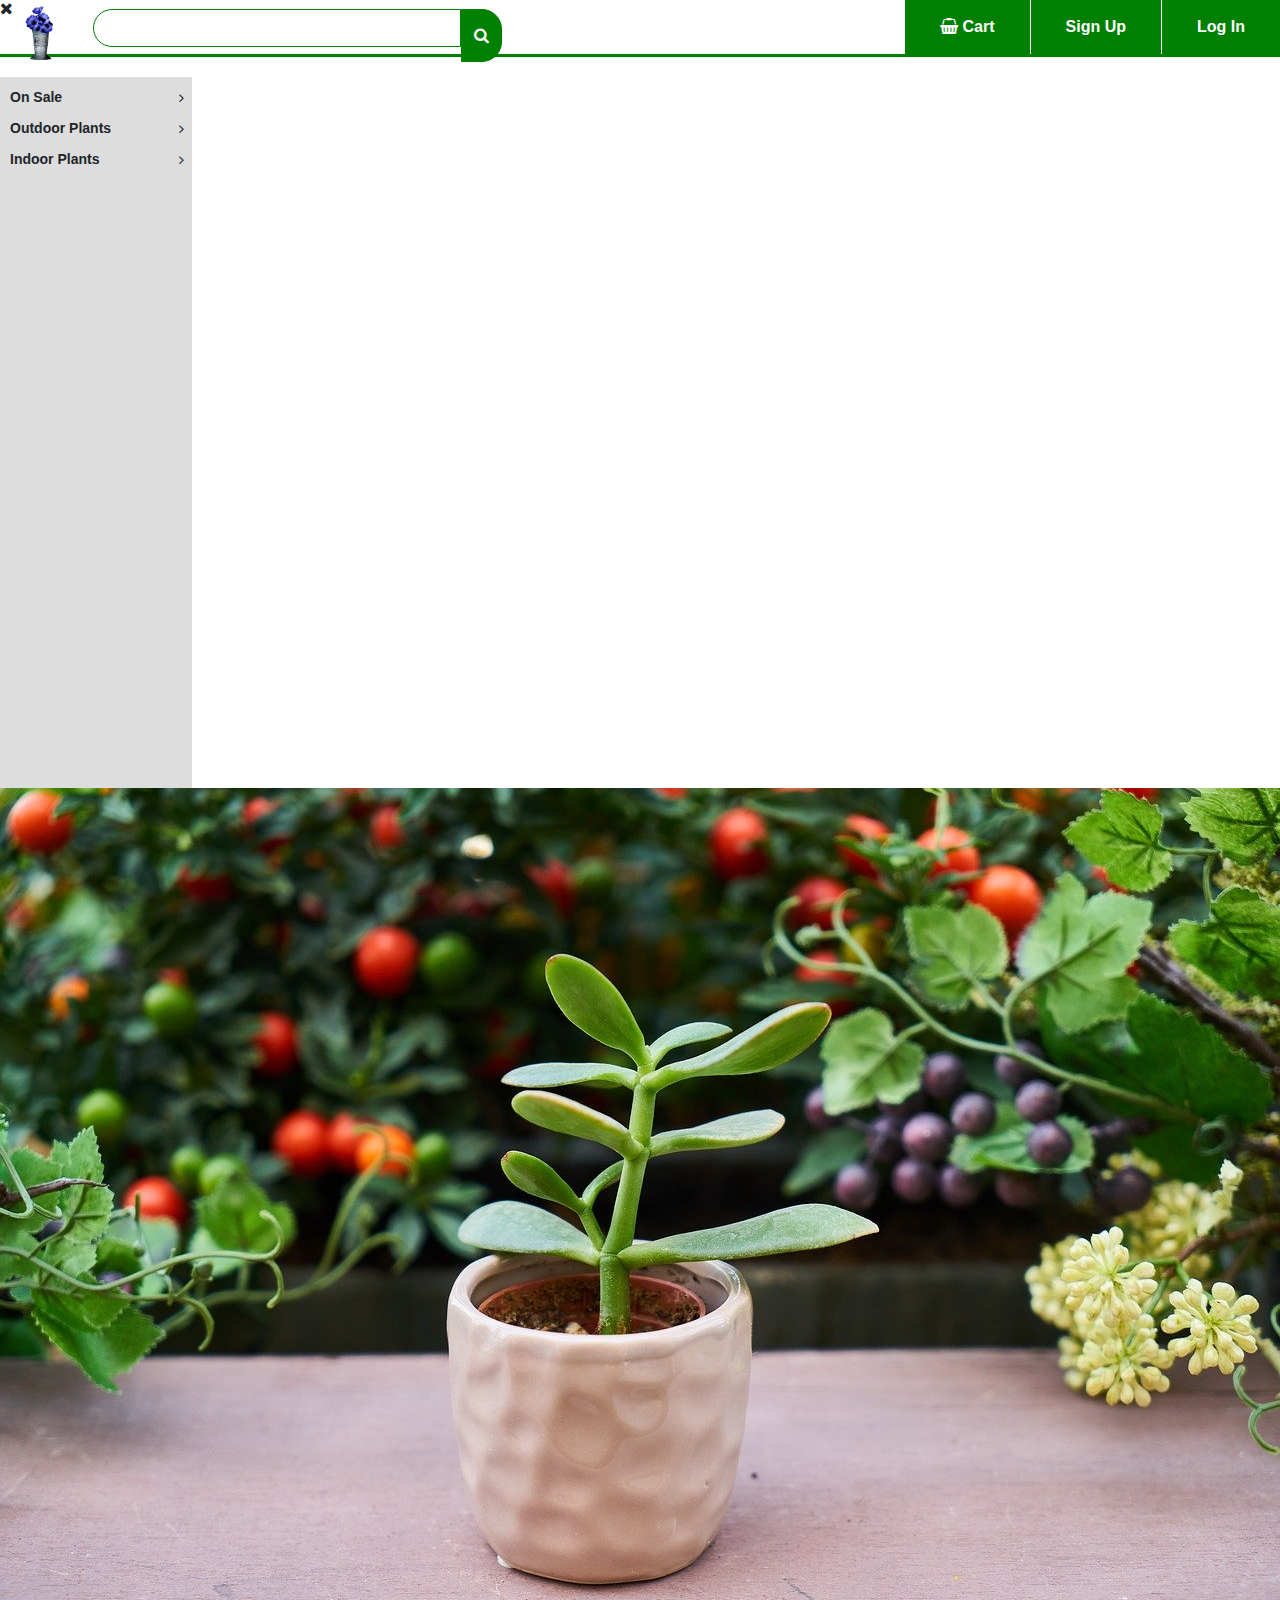
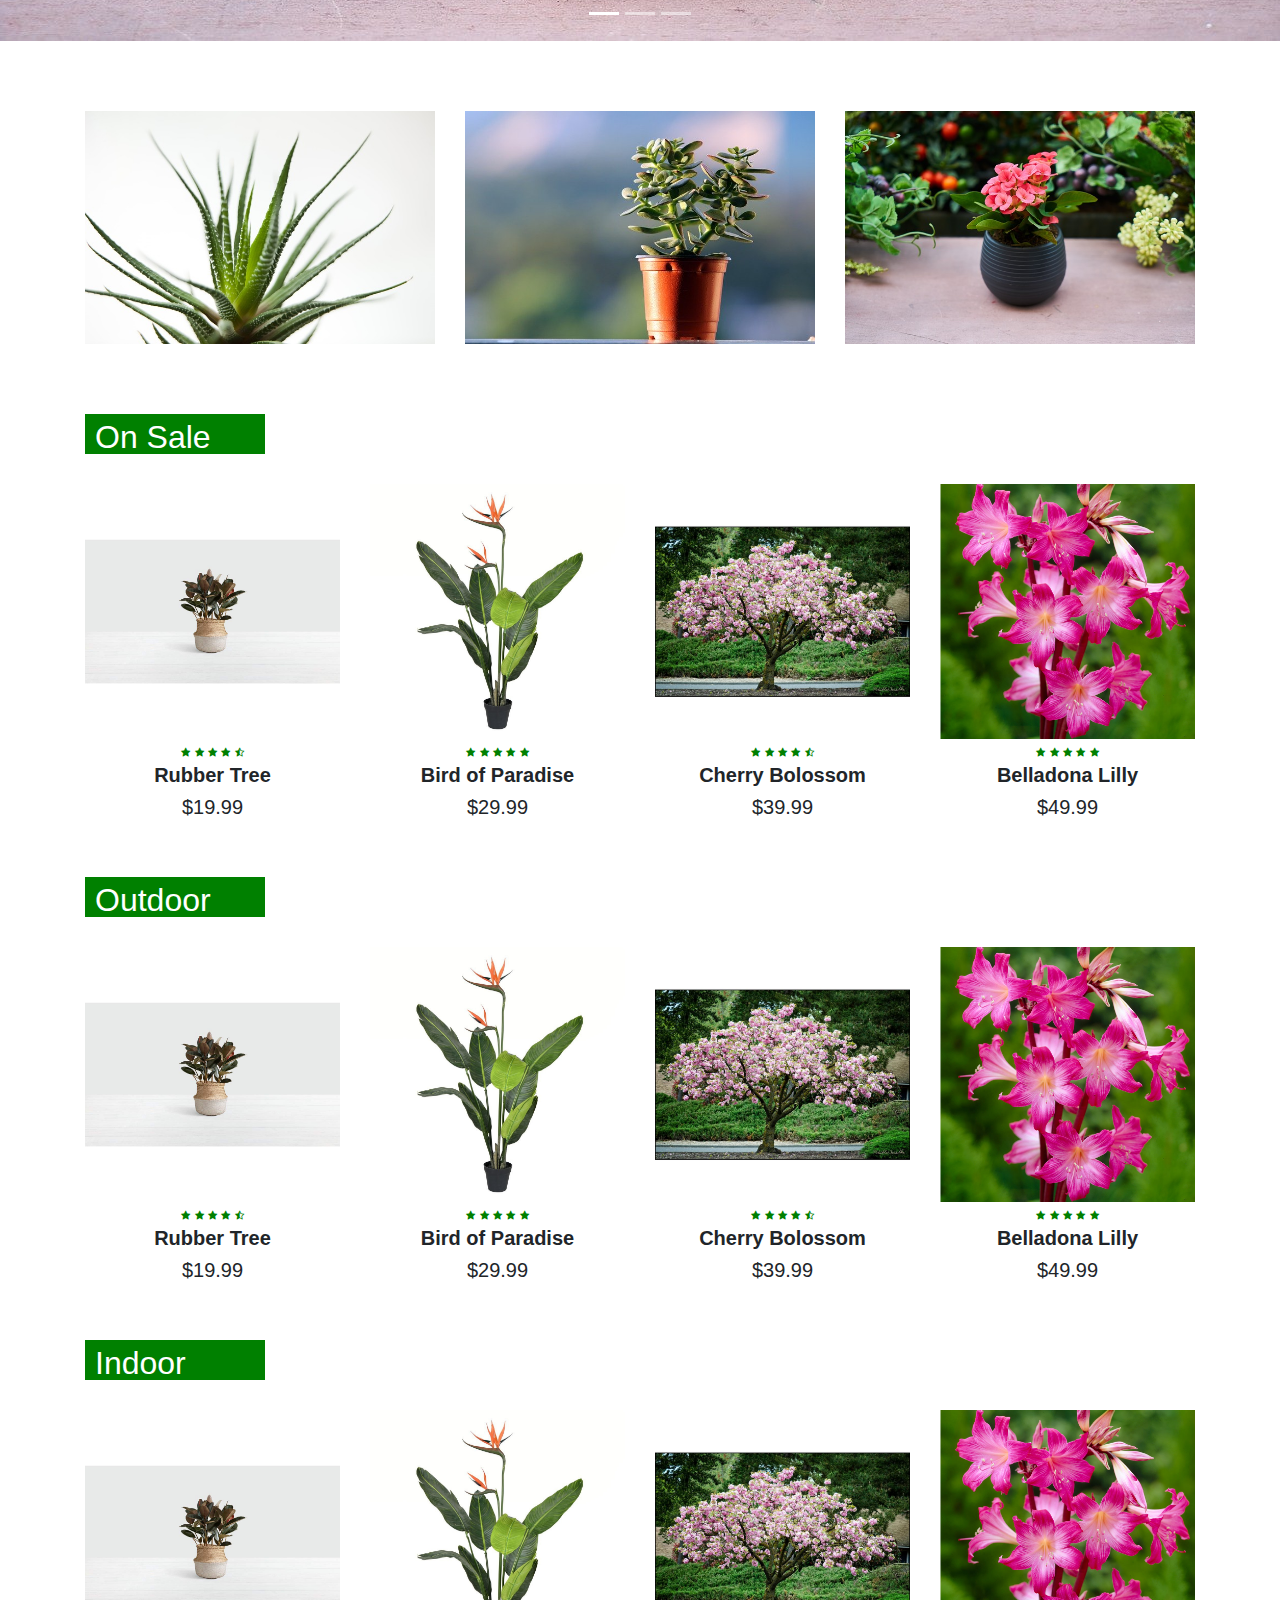
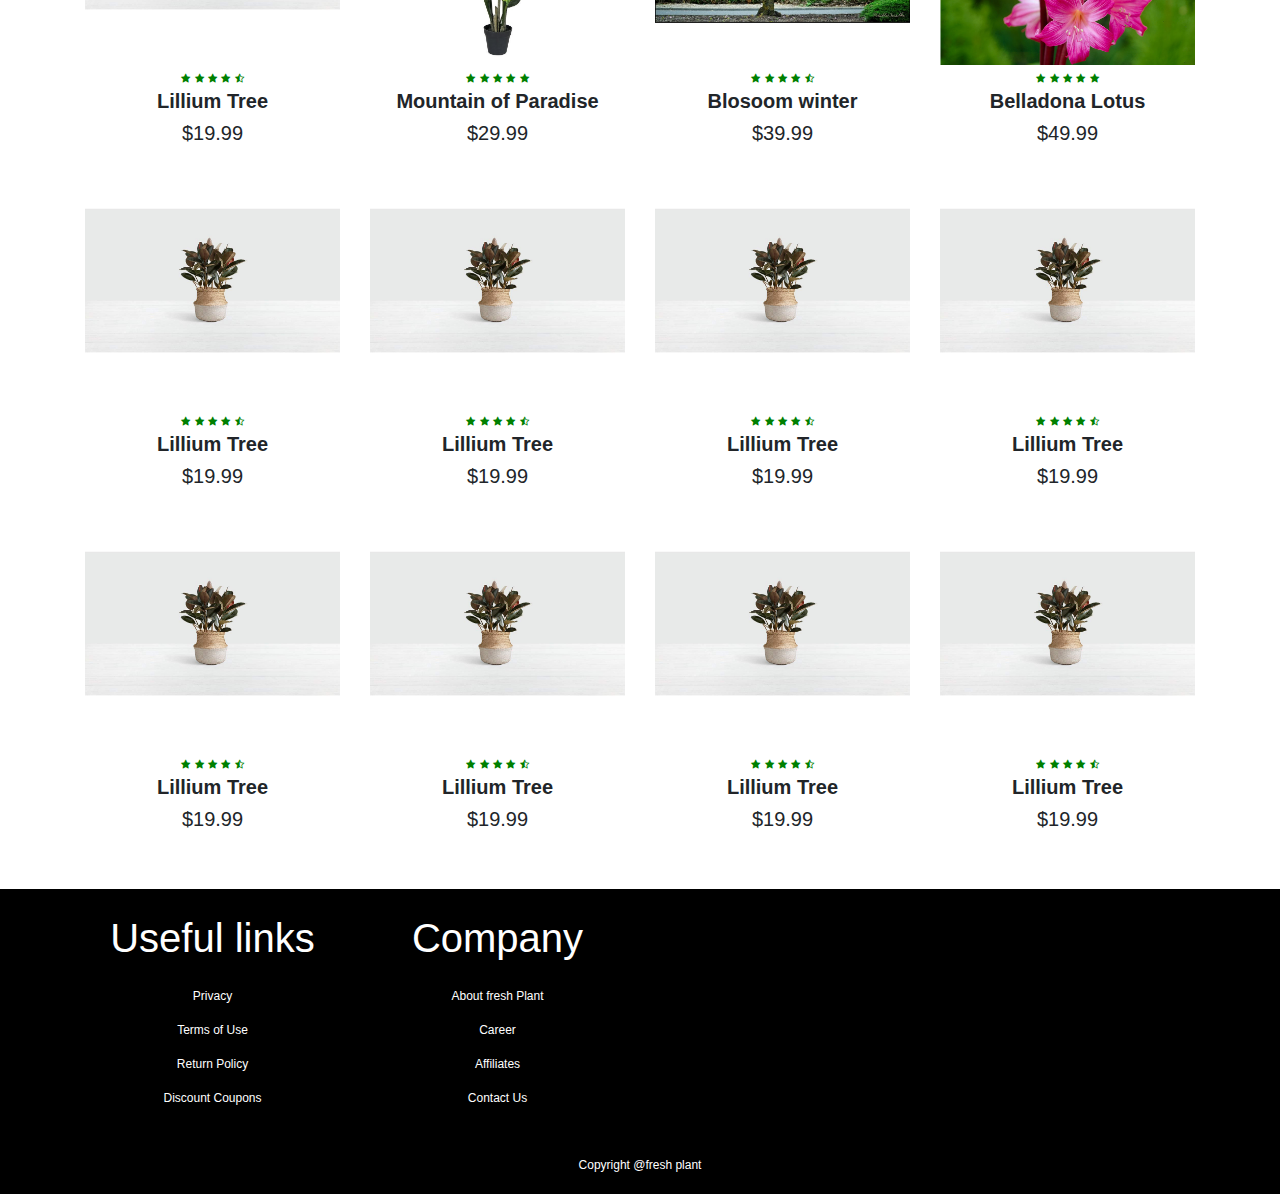
<file: AnamtaProject/index.html>
<html> 
<head>
<title>Fresh Plant </title>
<link rel="stylesheet" href="style.css">
<link rel="stylesheet" href="https://stackpath.bootstrapcdn.com/bootstrap/4.4.1/css/bootstrap.min.css">
<link rel="stylesheet" href="https://stackpath.bootstrapcdn.com/font-awesome/4.7.0/css/font-awesome.min.css">
<script src="https://code.jquery.com/jquery-3.4.1.slim.min.js"></script>
<script src="https://stackpath.bootstrapcdn.com/bootstrap/4.4.1/js/bootstrap.min.js"></script>
</head>
<body>
    <div class="top-nav-bar">
        <div class= "search-box">
            <i class="fa fa-bars" id="menu-btn" onclick="openmenu()"></i>
            <i class="fa fa-times" id="close-btn" onclick="closemenu()"></i>
            
         <img src="img/logo1.png" class="logo">
         <input type="text" class="form-control">
         <span class="input-group-text"><i class="fa fa-search"></i></span>    
        </div>
        <div class="menu-bar">
        <ul>
            <li><a href="#"><i class="fa fa-shopping-basket"></i>Cart</a></li> 
            <li> <a href="#">Sign Up</a></li>   
            <li> <a href="#">Log In</a></li>   
       
        </ul>
     </div>
    </div>
       <section class="header">
    <div class="side-menu" id="side-menu" >
     <ul>
      <li>On Sale<i class="fa fa-angle-right"></i>
      <ul>
        <li>ZZ Plant</li>
        <li>Rubber Tree</li>
      </ul>
      </li>
     <li>Outdoor Plants<i class="fa fa-angle-right"></i>
       <ul>
        <li>Snake Plant</li>
        <li>Birds of Paradise</li>
      </ul>
     </li>
     <li>Indoor Plants<i class="fa fa-angle-right"></i>
        <ul>
        <li>Belladona Lilly</li>
        <li>Cherry Blossom</li>
        </ul> 
         
    </li>
  </ul>   
</div>
<div class"slider">
   <div id="slider" class="carousel slide carousel-fade" data-ride="carousel">
  <div class="carousel-inner">
    <div class="carousel-item active">
      <img src="img/slider1.jpg" class="d-block w-100">
    </div>
    <div class="carousel-item">
      <img src="img/slider2.jpg" class="d-block w-100">
    </div>
    <div class="carousel-item">
      <img src="img/slider3.jpg" class="d-block w-100">
    </div>
  </div>
 <ol class="carousel-indicators">
    <li data-target="#slider" data-slide-to="0" class="active"></li>
    <li data-target="#slider" data-slide-to="1"></li>
    <li data-target="#slider" data-slide-to="2"></li>
 </ol>
</div>        
           
</div>
     
    </section>
<!-------------------items--------------------->
    <section class="items">
    <div class= "container">
     <div class="row">
           <div class="col-md-4">
           <img src="img/plant1.jpg">
         </div>
         <div class="col-md-4">
           <img src="img/plant4.jpg">
         </div>
         <div class="col-md-4">
           <img src="img/plant5.jpg">
         </div>
         
        </div>
        
    </div>
    </section>
    <!------------------on sale----------------->
    <section class="on-sale">
        <div class="container">
          <div class="title-box">
            <h2>On Sale</h2>
            </div>
            <div class="row">
            <div class="col-md-3">
              <div class="product-top">
              <img src="img/rubber%20tree.jpg">
            <div class="overlay-right">
                <button type="button" class="btn btn-secondary" title="Quick Shop"> 
                    <i class="fa fa-eye"></i>
                 </button>
                      
                <button type="button" class="btn btn-secondary" title="Add to Wish List"> 
                     <i class="fa fa-heart-o"></i>
                </button>
                <button type="button" class="btn btn-secondary" title="Add to Cart"> 
                <i class="fa fa-shopping-cart"></i>
                   </button>
                
            </div>
           </div> 
            <div class="product-bottom text-center">
                <i class="fa fa-star"></i>
                <i class="fa fa-star"></i>
                <i class="fa fa-star"></i>
                <i class="fa fa-star"></i>
                <i class="fa fa-star-half-o"></i>
                <h3>Rubber Tree</h3>
                <h5>$19.99</h5>
           </div>    
           </div>
                <div class="col-md-3">
              <div class="product-top">
              <img src="img/birds%20of%20paradise%20.jpg">
            <div class="overlay-right">
                <button type="button" class="btn btn-secondary" title="Quick Shop"> 
                    <i class="fa fa-eye"></i>
                 </button>
                      
                <button type="button" class="btn btn-secondary" title="Add to Wish List"> 
                     <i class="fa fa-heart-o"></i>
                </button>
                <button type="button" class="btn btn-secondary" title="Add to Cart"> 
                <i class="fa fa-shopping-cart"></i>
                   </button>
                
            </div>
           </div> 
            <div class="product-bottom text-center">
                <i class="fa fa-star"></i>
                <i class="fa fa-star"></i>
                <i class="fa fa-star"></i>
                <i class="fa fa-star"></i>
                <i class="fa fa-star"></i>
                <h3>Bird of Paradise</h3>
                <h5>$29.99</h5>
           </div>    
           </div>
                
                <div class="col-md-3">
              <div class="product-top">
              <img src="img/cherry%20blossom-%20plant.jpg">
            <div class="overlay-right">
                <button type="button" class="btn btn-secondary" title="Quick Shop"> 
                    <i class="fa fa-eye"></i>
                 </button>
                      
                <button type="button" class="btn btn-secondary" title="Add to Wish List"> 
                     <i class="fa fa-heart-o"></i>
                </button>
                <button type="button" class="btn btn-secondary" title="Add to Cart"> 
                <i class="fa fa-shopping-cart"></i>
                   </button>
                
            </div>
           </div> 
            <div class="product-bottom text-center">
                <i class="fa fa-star"></i>
                <i class="fa fa-star"></i>
                <i class="fa fa-star"></i>
                <i class="fa fa-star"></i>
                <i class="fa fa-star-half-o"></i>
                <h3>Cherry Bolossom</h3>
                <h5>$39.99</h5>
           </div>    
           </div>
                <div class="col-md-3">
              <div class="product-top">
              <img src="img/belladona%20lilly%20plant%20.jpg">
            <div class="overlay-right">
                <button type="button" class="btn btn-secondary" title="Quick Shop"> 
                    <i class="fa fa-eye"></i>
                 </button>
                      
                <button type="button" class="btn btn-secondary" title="Add to Wish List"> 
                     <i class="fa fa-heart-o"></i>
                </button>
                <button type="button" class="btn btn-secondary" title="Add to Cart"> 
                <i class="fa fa-shopping-cart"></i>
                   </button>
                
            </div>
           </div> 
            <div class="product-bottom text-center">
                <i class="fa fa-star"></i>
                <i class="fa fa-star"></i>
                <i class="fa fa-star"></i>
                <i class="fa fa-star"></i>
                <i class="fa fa-star"></i>
                <h3>Belladona Lilly</h3>
                <h5>$49.99</h5>
           </div>    
           </div>
           </div>
        </div>
    
    
    
    
    </section>
    
    <!--------------------Outdoor Plants------------------------>
    <section class="outdoor-plants">
        <div class="container">
          <div class="title-box">
            <h2>Outdoor Plants</h2>
            </div>
            <div class="row">
            <div class="col-md-3">
              <div class="product-top">
              <img src="img/rubber%20tree.jpg">
            <div class="overlay-right">
                <button type="button" class="btn btn-secondary" title="Quick Shop"> 
                    <i class="fa fa-eye"></i>
                 </button>
                      
                <button type="button" class="btn btn-secondary" title="Add to Wish List"> 
                     <i class="fa fa-heart-o"></i>
                </button>
                <button type="button" class="btn btn-secondary" title="Add to Cart"> 
                <i class="fa fa-shopping-cart"></i>
                   </button>
                
            </div>
           </div> 
            <div class="product-bottom text-center">
                <i class="fa fa-star"></i>
                <i class="fa fa-star"></i>
                <i class="fa fa-star"></i>
                <i class="fa fa-star"></i>
                <i class="fa fa-star-half-o"></i>
                <h3>Rubber Tree</h3>
                <h5>$19.99</h5>
           </div>    
           </div>
                <div class="col-md-3">
              <div class="product-top">
              <img src="img/birds%20of%20paradise%20.jpg">
            <div class="overlay-right">
                <button type="button" class="btn btn-secondary" title="Quick Shop"> 
                    <i class="fa fa-eye"></i>
                 </button>
                      
                <button type="button" class="btn btn-secondary" title="Add to Wish List"> 
                     <i class="fa fa-heart-o"></i>
                </button>
                <button type="button" class="btn btn-secondary" title="Add to Cart"> 
                <i class="fa fa-shopping-cart"></i>
                   </button>
                
            </div>
           </div> 
            <div class="product-bottom text-center">
                <i class="fa fa-star"></i>
                <i class="fa fa-star"></i>
                <i class="fa fa-star"></i>
                <i class="fa fa-star"></i>
                <i class="fa fa-star"></i>
                <h3>Bird of Paradise</h3>
                <h5>$29.99</h5>
           </div>    
           </div>
                
                <div class="col-md-3">
              <div class="product-top">
              <img src="img/cherry%20blossom-%20plant.jpg">
            <div class="overlay-right">
                <button type="button" class="btn btn-secondary" title="Quick Shop"> 
                    <i class="fa fa-eye"></i>
                 </button>
                      
                <button type="button" class="btn btn-secondary" title="Add to Wish List"> 
                     <i class="fa fa-heart-o"></i>
                </button>
                <button type="button" class="btn btn-secondary" title="Add to Cart"> 
                <i class="fa fa-shopping-cart"></i>
                   </button>
                
            </div>
           </div> 
            <div class="product-bottom text-center">
                <i class="fa fa-star"></i>
                <i class="fa fa-star"></i>
                <i class="fa fa-star"></i>
                <i class="fa fa-star"></i>
                <i class="fa fa-star-half-o"></i>
                <h3>Cherry Bolossom</h3>
                <h5>$39.99</h5>
           </div>    
           </div>
                <div class="col-md-3">
              <div class="product-top">
              <img src="img/belladona%20lilly%20plant%20.jpg">
            <div class="overlay-right">
                <button type="button" class="btn btn-secondary" title="Quick Shop"> 
                    <i class="fa fa-eye"></i>
                 </button>
                      
                <button type="button" class="btn btn-secondary" title="Add to Wish List"> 
                     <i class="fa fa-heart-o"></i>
                </button>
                <button type="button" class="btn btn-secondary" title="Add to Cart"> 
                <i class="fa fa-shopping-cart"></i>
                   </button>
                
            </div>
           </div> 
            <div class="product-bottom text-center">
                <i class="fa fa-star"></i>
                <i class="fa fa-star"></i>
                <i class="fa fa-star"></i>
                <i class="fa fa-star"></i>
                <i class="fa fa-star"></i>
                <h3>Belladona Lilly</h3>
                <h5>$49.99</h5>
           </div>    
           </div>
           </div>
        </div>
        
        
        
        
        
    </section>   
    
<!---------------------------------------------------------------------------Indoor plants------------------------>
<section class="outdoor-plants">
        <div class="container">
          <div class="title-box">
            <h2>Indoor Plants</h2>
            </div>
            <div class="row">
            <div class="col-md-3">
              <div class="product-top">
              <img src="img/rubber%20tree.jpg">
            <div class="overlay-right">
                <button type="button" class="btn btn-secondary" title="Quick Shop"> 
                    <i class="fa fa-eye"></i>
                 </button>
                      
                <button type="button" class="btn btn-secondary" title="Add to Wish List"> 
                     <i class="fa fa-heart-o"></i>
                </button>
                <button type="button" class="btn btn-secondary" title="Add to Cart"> 
                <i class="fa fa-shopping-cart"></i>
                   </button>
                
            </div>
           </div> 
            <div class="product-bottom text-center">
                <i class="fa fa-star"></i>
                <i class="fa fa-star"></i>
                <i class="fa fa-star"></i>
                <i class="fa fa-star"></i>
                <i class="fa fa-star-half-o"></i>
                <h3>Lillium Tree</h3>
                <h5>$19.99</h5>
           </div>    
           </div>
                <div class="col-md-3">
              <div class="product-top">
              <img src="img/birds%20of%20paradise%20.jpg">
            <div class="overlay-right">
                <button type="button" class="btn btn-secondary" title="Quick Shop"> 
                    <i class="fa fa-eye"></i>
                 </button>
                      
                <button type="button" class="btn btn-secondary" title="Add to Wish List"> 
                     <i class="fa fa-heart-o"></i>
                </button>
                <button type="button" class="btn btn-secondary" title="Add to Cart"> 
                <i class="fa fa-shopping-cart"></i>
                   </button>
                
            </div>
           </div> 
            <div class="product-bottom text-center">
                <i class="fa fa-star"></i>
                <i class="fa fa-star"></i>
                <i class="fa fa-star"></i>
                <i class="fa fa-star"></i>
                <i class="fa fa-star"></i>
                <h3>Mountain of Paradise</h3>
                <h5>$29.99</h5>
           </div>    
           </div>
                
                <div class="col-md-3">
              <div class="product-top">
              <img src="img/cherry%20blossom-%20plant.jpg">
            <div class="overlay-right">
                <button type="button" class="btn btn-secondary" title="Quick Shop"> 
                    <i class="fa fa-eye"></i>
                 </button>
                      
                <button type="button" class="btn btn-secondary" title="Add to Wish List"> 
                     <i class="fa fa-heart-o"></i>
                </button>
                <button type="button" class="btn btn-secondary" title="Add to Cart"> 
                <i class="fa fa-shopping-cart"></i>
                   </button>
                
            </div>
           </div> 
            <div class="product-bottom text-center">
                <i class="fa fa-star"></i>
                <i class="fa fa-star"></i>
                <i class="fa fa-star"></i>
                <i class="fa fa-star"></i>
                <i class="fa fa-star-half-o"></i>
                <h3>Blosoom winter</h3>
                <h5>$39.99</h5>
           </div>    
           </div>
                <div class="col-md-3">
              <div class="product-top">
              <img src="img/belladona%20lilly%20plant%20.jpg">
            <div class="overlay-right">
                <button type="button" class="btn btn-secondary" title="Quick Shop"> 
                    <i class="fa fa-eye"></i>
                 </button>
                      
                <button type="button" class="btn btn-secondary" title="Add to Wish List"> 
                     <i class="fa fa-heart-o"></i>
                </button>
                <button type="button" class="btn btn-secondary" title="Add to Cart"> 
                <i class="fa fa-shopping-cart"></i>
                   </button>
                
            </div>
           </div> 
            <div class="product-bottom text-center">
                <i class="fa fa-star"></i>
                <i class="fa fa-star"></i>
                <i class="fa fa-star"></i>
                <i class="fa fa-star"></i>
                <i class="fa fa-star"></i>
                <h3>Belladona Lotus</h3>
                <h5>$49.99</h5>
           </div>    
           </div>
                <div class="col-md-3">
              <div class="product-top">
              <img src="img/rubber%20tree.jpg">
            <div class="overlay-right">
                <button type="button" class="btn btn-secondary" title="Quick Shop"> 
                    <i class="fa fa-eye"></i>
                 </button>
                      
                <button type="button" class="btn btn-secondary" title="Add to Wish List"> 
                     <i class="fa fa-heart-o"></i>
                </button>
                <button type="button" class="btn btn-secondary" title="Add to Cart"> 
                <i class="fa fa-shopping-cart"></i>
                   </button>
                
            </div>
           </div> 
            <div class="product-bottom text-center">
                <i class="fa fa-star"></i>
                <i class="fa fa-star"></i>
                <i class="fa fa-star"></i>
                <i class="fa fa-star"></i>
                <i class="fa fa-star-half-o"></i>
                <h3>Lillium Tree</h3>
                <h5>$19.99</h5>
           </div>    
           </div>
                <div class="col-md-3">
              <div class="product-top">
              <img src="img/rubber%20tree.jpg">
            <div class="overlay-right">
                <button type="button" class="btn btn-secondary" title="Quick Shop"> 
                    <i class="fa fa-eye"></i>
                 </button>
                      
                <button type="button" class="btn btn-secondary" title="Add to Wish List"> 
                     <i class="fa fa-heart-o"></i>
                </button>
                <button type="button" class="btn btn-secondary" title="Add to Cart"> 
                <i class="fa fa-shopping-cart"></i>
                   </button>
                
            </div>
           </div> 
            <div class="product-bottom text-center">
                <i class="fa fa-star"></i>
                <i class="fa fa-star"></i>
                <i class="fa fa-star"></i>
                <i class="fa fa-star"></i>
                <i class="fa fa-star-half-o"></i>
                <h3>Lillium Tree</h3>
                <h5>$19.99</h5>
           </div>    
           </div>
                <div class="col-md-3">
              <div class="product-top">
              <img src="img/rubber%20tree.jpg">
            <div class="overlay-right">
                <button type="button" class="btn btn-secondary" title="Quick Shop"> 
                    <i class="fa fa-eye"></i>
                 </button>
                      
                <button type="button" class="btn btn-secondary" title="Add to Wish List"> 
                     <i class="fa fa-heart-o"></i>
                </button>
                <button type="button" class="btn btn-secondary" title="Add to Cart"> 
                <i class="fa fa-shopping-cart"></i>
                   </button>
                
            </div>
           </div> 
            <div class="product-bottom text-center">
                <i class="fa fa-star"></i>
                <i class="fa fa-star"></i>
                <i class="fa fa-star"></i>
                <i class="fa fa-star"></i>
                <i class="fa fa-star-half-o"></i>
                <h3>Lillium Tree</h3>
                <h5>$19.99</h5>
           </div>    
           </div>
                <div class="col-md-3">
              <div class="product-top">
              <img src="img/rubber%20tree.jpg">
            <div class="overlay-right">
                <button type="button" class="btn btn-secondary" title="Quick Shop"> 
                    <i class="fa fa-eye"></i>
                 </button>
                      
                <button type="button" class="btn btn-secondary" title="Add to Wish List"> 
                     <i class="fa fa-heart-o"></i>
                </button>
                <button type="button" class="btn btn-secondary" title="Add to Cart"> 
                <i class="fa fa-shopping-cart"></i>
                   </button>
                
            </div>
           </div> 
            <div class="product-bottom text-center">
                <i class="fa fa-star"></i>
                <i class="fa fa-star"></i>
                <i class="fa fa-star"></i>
                <i class="fa fa-star"></i>
                <i class="fa fa-star-half-o"></i>
                <h3>Lillium Tree</h3>
                <h5>$19.99</h5>
           </div>    
           </div>
                <div class="col-md-3">
              <div class="product-top">
              <img src="img/rubber%20tree.jpg">
            <div class="overlay-right">
                <button type="button" class="btn btn-secondary" title="Quick Shop"> 
                    <i class="fa fa-eye"></i>
                 </button>
                      
                <button type="button" class="btn btn-secondary" title="Add to Wish List"> 
                     <i class="fa fa-heart-o"></i>
                </button>
                <button type="button" class="btn btn-secondary" title="Add to Cart"> 
                <i class="fa fa-shopping-cart"></i>
                   </button>
                
            </div>
           </div> 
            <div class="product-bottom text-center">
                <i class="fa fa-star"></i>
                <i class="fa fa-star"></i>
                <i class="fa fa-star"></i>
                <i class="fa fa-star"></i>
                <i class="fa fa-star-half-o"></i>
                <h3>Lillium Tree</h3>
                <h5>$19.99</h5>
           </div>    
           </div>
                <div class="col-md-3">
              <div class="product-top">
              <img src="img/rubber%20tree.jpg">
            <div class="overlay-right">
                <button type="button" class="btn btn-secondary" title="Quick Shop"> 
                    <i class="fa fa-eye"></i>
                 </button>
                      
                <button type="button" class="btn btn-secondary" title="Add to Wish List"> 
                     <i class="fa fa-heart-o"></i>
                </button>
                <button type="button" class="btn btn-secondary" title="Add to Cart"> 
                <i class="fa fa-shopping-cart"></i>
                   </button>
                
            </div>
           </div> 
            <div class="product-bottom text-center">
                <i class="fa fa-star"></i>
                <i class="fa fa-star"></i>
                <i class="fa fa-star"></i>
                <i class="fa fa-star"></i>
                <i class="fa fa-star-half-o"></i>
                <h3>Lillium Tree</h3>
                <h5>$19.99</h5>
           </div>    
           </div>
                <div class="col-md-3">
              <div class="product-top">
              <img src="img/rubber%20tree.jpg">
            <div class="overlay-right">
                <button type="button" class="btn btn-secondary" title="Quick Shop"> 
                    <i class="fa fa-eye"></i>
                 </button>
                      
                <button type="button" class="btn btn-secondary" title="Add to Wish List"> 
                     <i class="fa fa-heart-o"></i>
                </button>
                <button type="button" class="btn btn-secondary" title="Add to Cart"> 
                <i class="fa fa-shopping-cart"></i>
                   </button>
                
            </div>
           </div> 
            <div class="product-bottom text-center">
                <i class="fa fa-star"></i>
                <i class="fa fa-star"></i>
                <i class="fa fa-star"></i>
                <i class="fa fa-star"></i>
                <i class="fa fa-star-half-o"></i>
                <h3>Lillium Tree</h3>
                <h5>$19.99</h5>
           </div>    
           </div>
                <div class="col-md-3">
              <div class="product-top">
              <img src="img/rubber%20tree.jpg">
            <div class="overlay-right">
                <button type="button" class="btn btn-secondary" title="Quick Shop"> 
                    <i class="fa fa-eye"></i>
                 </button>
                      
                <button type="button" class="btn btn-secondary" title="Add to Wish List"> 
                     <i class="fa fa-heart-o"></i>
                </button>
                <button type="button" class="btn btn-secondary" title="Add to Cart"> 
                <i class="fa fa-shopping-cart"></i>
                   </button>
                
            </div>
           </div> 
            <div class="product-bottom text-center">
                <i class="fa fa-star"></i>
                <i class="fa fa-star"></i>
                <i class="fa fa-star"></i>
                <i class="fa fa-star"></i>
                <i class="fa fa-star-half-o"></i>
                <h3>Lillium Tree</h3>
                <h5>$19.99</h5>
           </div>    
           </div>
           </div>
        </div>
        
        
        
        
        
    </section>   
    
    
    
    
    
<!-----------------------footer------------------>
    
    
    <section class="footer">
        <div class="container text-center">
           <div class="row">
           <div class="col-md-3">
               <h1>Useful links</h1>  
               <p>Privacy</p> 
               <p>Terms of Use</p> 
               <p>Return Policy</p> 
               <p>Discount Coupons</p> 
               </div>
               
            <div class="col-md-3">
               <h1>Company</h1>  
               <p>About fresh Plant</p> 
               <p>Career</p> 
               <p>Affiliates</p> 
               <p>Contact Us</p>
               </div>
            </div>
            <hr>
            <p class="copyright">Copyright @fresh plant</p>
        
        </div>
        
    </section>
    
    <script>
        function openmenu()
        {
         document.getElementById("side-menu").style.display="block";
         document.getElementById("menu-btn").style.display="none";
         document.getElementById("close-btn").style.display="block";
        }
        function closemenu()
        {
         document.getElementById("side-menu").style.display="none";
         document.getElementById("menu-btn").style.display="block";
         document.getElementById("close-btn").style.display="none";
        }
      </script>
    
</body>
</html>
</file>
<file: AnamtaProject/style.css>
*
{
    margin: 0;
    padding: 0;
}
body 
{
    background-color: #f1f3f4;
    font-family: sans-serif;
}
   .top-nav-bar
{
    height:57px;
    top: 0;
    position: sticky;
    background: #fff;
    margin-bottom: 20px;
    border-bottom: 3px solid green;
    z-index: 2;
}
.logo
{
    height: 55px;
    margin: 5px 10px;
}
.form-control
{
    margin-top: 9px;
    margin-left: 30px;
    border: 1px solid green !important;
    border-top-left-radius: 20px !important;
    border-bottom-left-radius: 20px !important;
    border-top-right-radius: 0 !important;
    border-bottom-right-radius: 0 !important;
    box-shadow:: none !important;
    
}
.input-group-text
{
    background: green !important;
    border: 1px solid green !important;
    margin: 8.5px 10px 3px 0 !important;
    border-top-left-radius: 0px !important;
    border-bottom-left-radius: 0px !important;
    border-top-right-radius: 20px !important;
    border-bottom-right-radius: 20px !important;
    cursor: pointer;
    
}
.search-box
{
    display: inline-flex;
    width: 40%;
    
}

.fa-search
{
color: #fff;
}
.menu-bar
{
    width:40%;
    height:57px;
    float: right;
}

.menu-bar ul
{
    display: inline-flex;
    float: right;
}
.menu-bar ul li
{
    border-left: 1px solid #fff;
    list-style-type:none;
    padding: 15px 35px;
    text-align: center;
    background-color:green;
    cursor: pointer;
}
.menu-bar ul li a
{
    font-size: 16px; 
    font-weight: bold;
    color:#fff;
    text-decoration:none;
}
.fa-shopping-basket
{
    margin-right:5px ;
}

@media only screen and (max-width:980px)
{
    .top-nav-bar
    {
        height: 118px;
        border-bottom: 0;
    }
    .search-box
    {
        width:100%;
    }
    .menu-bar
    {
        width:100%
    }
    .menu-bar ul
    {
        margin: 10px 0;
        width: 100%;
    }
    .menu-bar ul li
    {
        height: 57px;
        width: 100px;
    }
    
}

/*---------------------------side-menu---------------*/
.side-menu
{
    height: 79%;
    width: 15%;
    font-size: 14px;
    float: left;
    z-index: 2;
    background-color:#ddd;
    
}
.side-menu ul
{
    margin-left:10px;
}
.side-menu ul li
{
    list-style-type: none;
    font-weight: bold;
    margin-top: 10px;
    cursor:pointer;
}
.side-menu ul li:hover
{
    color:green;
}
.side-menu ul li ul
{
    display:none;
    z-index: 10;
    top: 77px;
}
.side-menu ul li:hover ul
{
    display:block;
    height:400px;
    margin-left: 14%;
    padding:0 100px 10px 10px;
    position:fixed;
    background: #ececec;
    box-shadow: 1px 1px 4px 1px rgba(0,0,0,0.5);
}

.fa-angle-right
{
    margin-top: 4px;
    margin-right:8px;
    float:right;
    
}
#menu-btn, close-btn
{
   font-size: 30px;
   margin:10px;
   color: green;
   display: none;
    
}

@media only screen and (max-width:980px)
{
    .side-menu
    {
        width:34%;
        z-index:20;
        top:133px;
        position:fixed;
        font-size: 12px;
        display: none;
    }
    .side-menu ul li ul
    {
        top:133px;
    }
    .side-menu ul li:hover ul
    {
        margin-left: 31%;
    }
    #menu-btn
    {
        display:block;
    }
} 
/*-------------slider css----------*/

.slider
{
    width:85%;
    margin-left:15%;
    padding:0 10px;
}
/*-----------------items------------*/
.items
{
    margin: 50px 0;
}

.items img 
{
    width: 100%;
    margin: 20px 0;
    transition: 1s;
    cursor: pointer;
}

.items img:hover
{
    transform: scale(1:1);
}
    
    /*-------on sale---------*/

.title-box
{
    
    background-color: green;
    color:#fff;
    width:180px;
    padding: 4px 10px;
    height: 40px;
    margin-bottom: 30px;
    display: flex;
}
.title-box-h2
{
    font-size:22px;
}
/*---------product-top css------------*/
.product-top img
{
    width: 100%;
}
.overlay-right
{
   display: block;
    opacity: 0;
    position: absolute; 
    top: 10%; 
    margin-left: 0;
    width: 70px;
    
}
.overlay-right .fa
{
    cursor:pointer;
    background-color: #fff;
    color: #000; 
    height: 35px;
    width:35px;
    font-size: 20px;
    padding: 7px;
    margin-top: 5%;
    margin-bottom: 5%;
}
    
.overlay-right .btn-secondary  
{
    background: none !important;
    border:none;
    box-shadow: none;
}
 .product-top:hover .overlay-right    
{
    opacity: 1;
    margin-left: 5%;
    transition: 0.5s;
}

/*--------------Product-bottom-Css-----------*/

.product-bottom .fa
{
    color:green;
    font-size: 10px;
}

.product-bottom h3
{
    font-size: 20px;
    font-weight: bold;
}

.product-bottom .h5
{
    font-size: : 15px;
    padding-bottom: 10px;
}

.outdoor-plants
{
    margin: 50px 0;
}

/*------------footer-------------*/

.footer
{
margin-top:50px;
background: #000;
color: #fff;
}
.footer h1 
{
    font-size;15px;
    margin:25px 0;
    
}
    
.footer p
{
    font-size:12px;
}
.copyright
{
    margin-bottom: -80px;
    text-align: center;
    font-size: 15px;
    padding-bottom: 20px;
}
</file>
